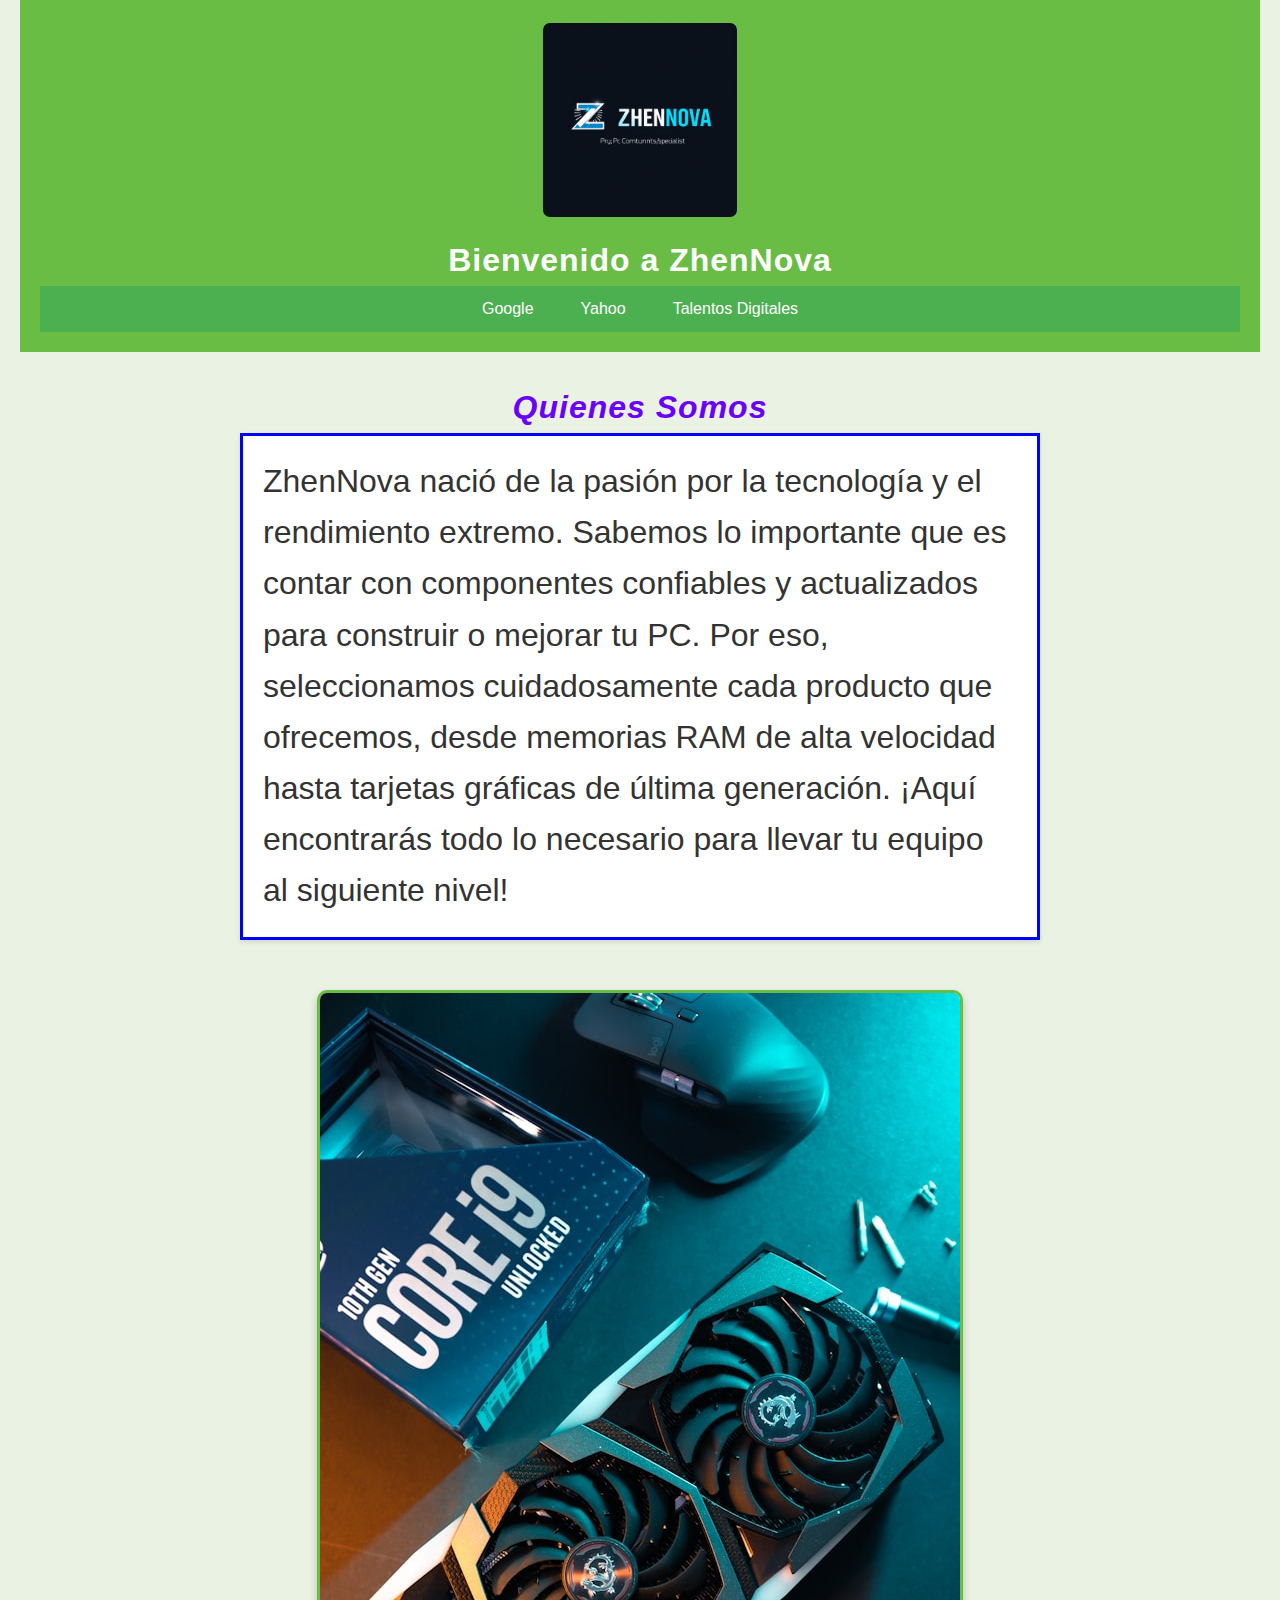
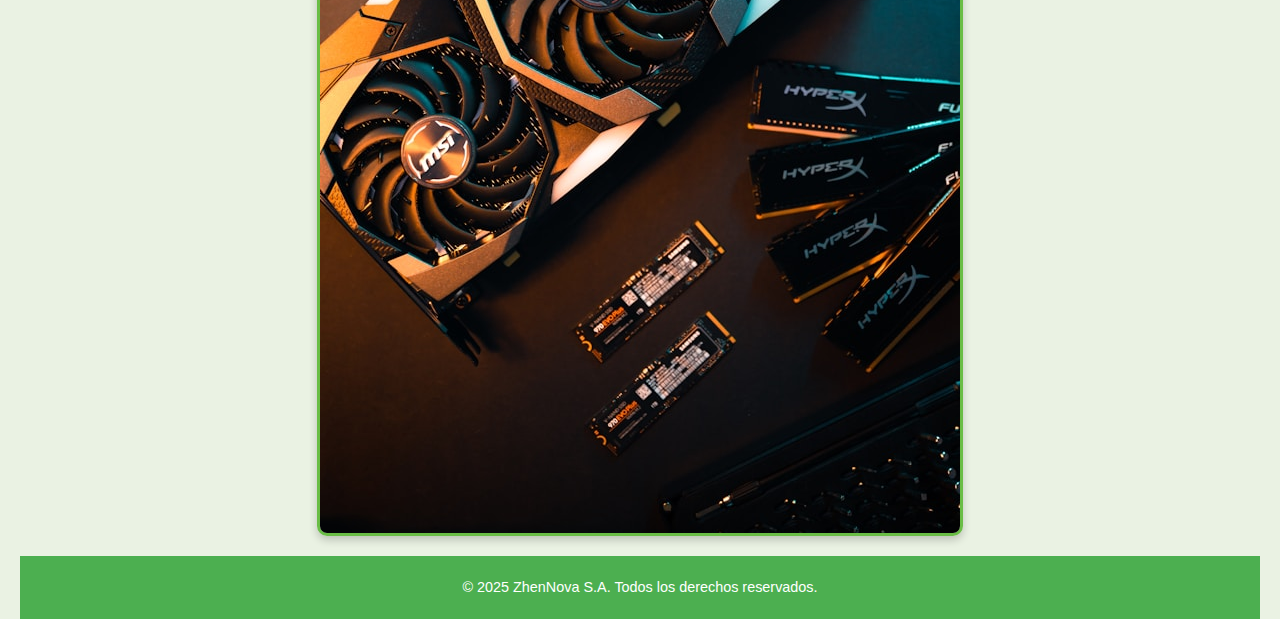
<file: principal.html>
<!DOCTYPE html>
<html lang="es-AR">
  <head>
    <meta charset="UTF-8" />
    <meta name="viewport" content="width=device-width, initial-scale=1.0" />
    <title>ZhenNova</title>
    <link rel="stylesheet" href="miestilo.css">
  </head>
  <body>
<!--  -->
      <header>
        <img class="logo" src="img/logo1.png" alt="Logo ZhenNova">

        <h1 class="titulo">Bienvenido a ZhenNova</h1>

        <nav>
            <ul>
                <li><a href="https://www.google.com/" target="_blank">Google</a></li>
                <li><a href="http://www.yahoo.com.ar/" target="_blank">Yahoo</a></li>
                <li><a href="https://talentosdigitales.ar/" target="_blank">Talentos Digitales</a></li>
            </ul>
        </nav>
        
    </header>

    <main>
        <section>
            <h2 class="texto-centrado titulo">Quienes Somos</h2>
            <div class="seccion-parrafo">                
                <p>ZhenNova nació de la pasión por la tecnología y el rendimiento extremo. Sabemos lo importante que es contar con componentes confiables y actualizados para construir o mejorar tu PC. Por eso, seleccionamos cuidadosamente cada producto que ofrecemos, desde memorias RAM de alta velocidad hasta tarjetas gráficas de última generación. ¡Aquí encontrarás todo lo necesario para llevar tu equipo al siguiente nivel!</p>
            </div>
        </section>

        <section class="hero-section">
            <img class="hero-image" src="img/hero.jpg" alt="Hero ZhenNova">
        </section>
    </main>

    


    <footer>
        <p class="footer-content">&copy; 2025 ZhenNova S.A. Todos los derechos reservados.</p>
    </footer>
  </body>
</html>
</file>
<file: miestilo.css>
/*Reseteo CSS*/
* {
  margin: 0;
  padding: 0;
  box-sizing: border-box;
}

body {
  background-color: #eaf2e3;
  color: #333;
  font-family: Arial, sans-serif;
  line-height: 1.6;
  padding: 0 20px;
}

header {
  background-color: #69bd45;
  color: #fff;
  padding: 20px;
  text-align: center;
}

.titulo {
  font-size: 2rem;
  letter-spacing: 1px;
}

.logo {
  display: block;
  margin: 0 auto 15px;
  width: 200px;
  height: 200px;
  border: 3px solid #69bd45;
  border-radius: 10px;
}

nav {
  background-color: #4caf50;
  padding: 10px;
}

nav ul {
  list-style: none;
  display: flex;
  justify-content: center;
  flex-wrap: wrap;
  gap: 15px;
}

nav ul li a {
  color: #fff;
  text-decoration: none;
  padding: 8px 16px;
  border-radius: 5px;
  transition: background-color 0.3s ease;
}

nav ul li a:hover {
  background-color: #2f8247;
}

section {
  padding: 30px 20px; /* espaciado para la sección de 20 pixeles */
}

.seccion-parrafo {
  font-size: 2rem;
  border: 3px blue solid;
  margin: 0 auto;
  max-width: 800px;
  padding: 20px;
  background-color: #ffffff;
  box-shadow: 0 2px 5px rgba(0, 0, 0, 0.1);
}

.texto-centrado {
  text-align: center;
  font-weight: bold;
  font-style: italic;
  color: #6a00ff;
}

.hero-section {
  display: flex;
  justify-content: center;
  padding: 20px 0;
}

.hero-image {
  max-width: 100%;
  height: auto;
  border: 3px solid #69bd45;
  border-radius: 10px;
  box-shadow: 0 4px 8px rgba(0, 0, 0, 0.2);
}

footer {
  background-color: #4caf50; /* Color de fondo del footer */
  color: #fff;
  padding: 20px 0;
}
.footer-content {
  max-width: 800px; /* Ancho máximo del contenido del footer */
  margin: 0 auto; /* Centrar el contenido del footer horizontalmente */
  text-align: center;
  font-size: 0.9rem;
}
</file>
